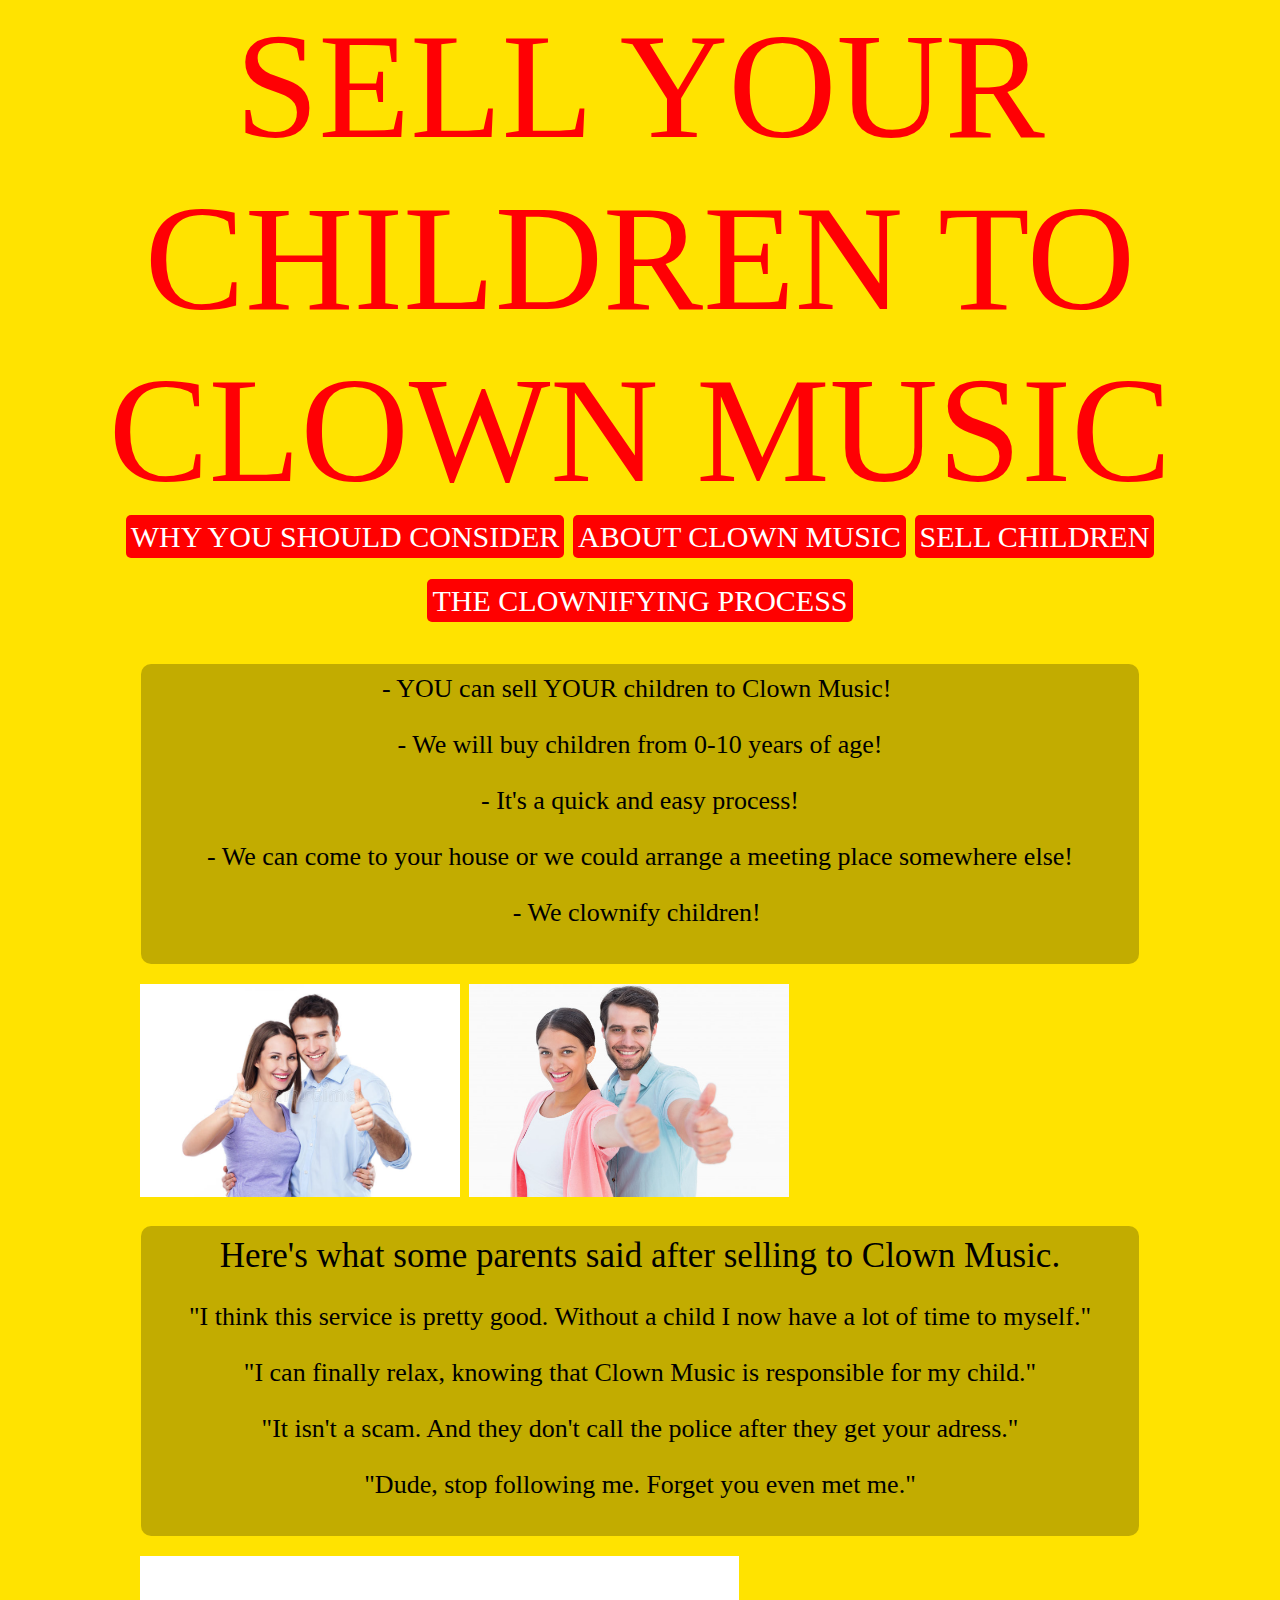
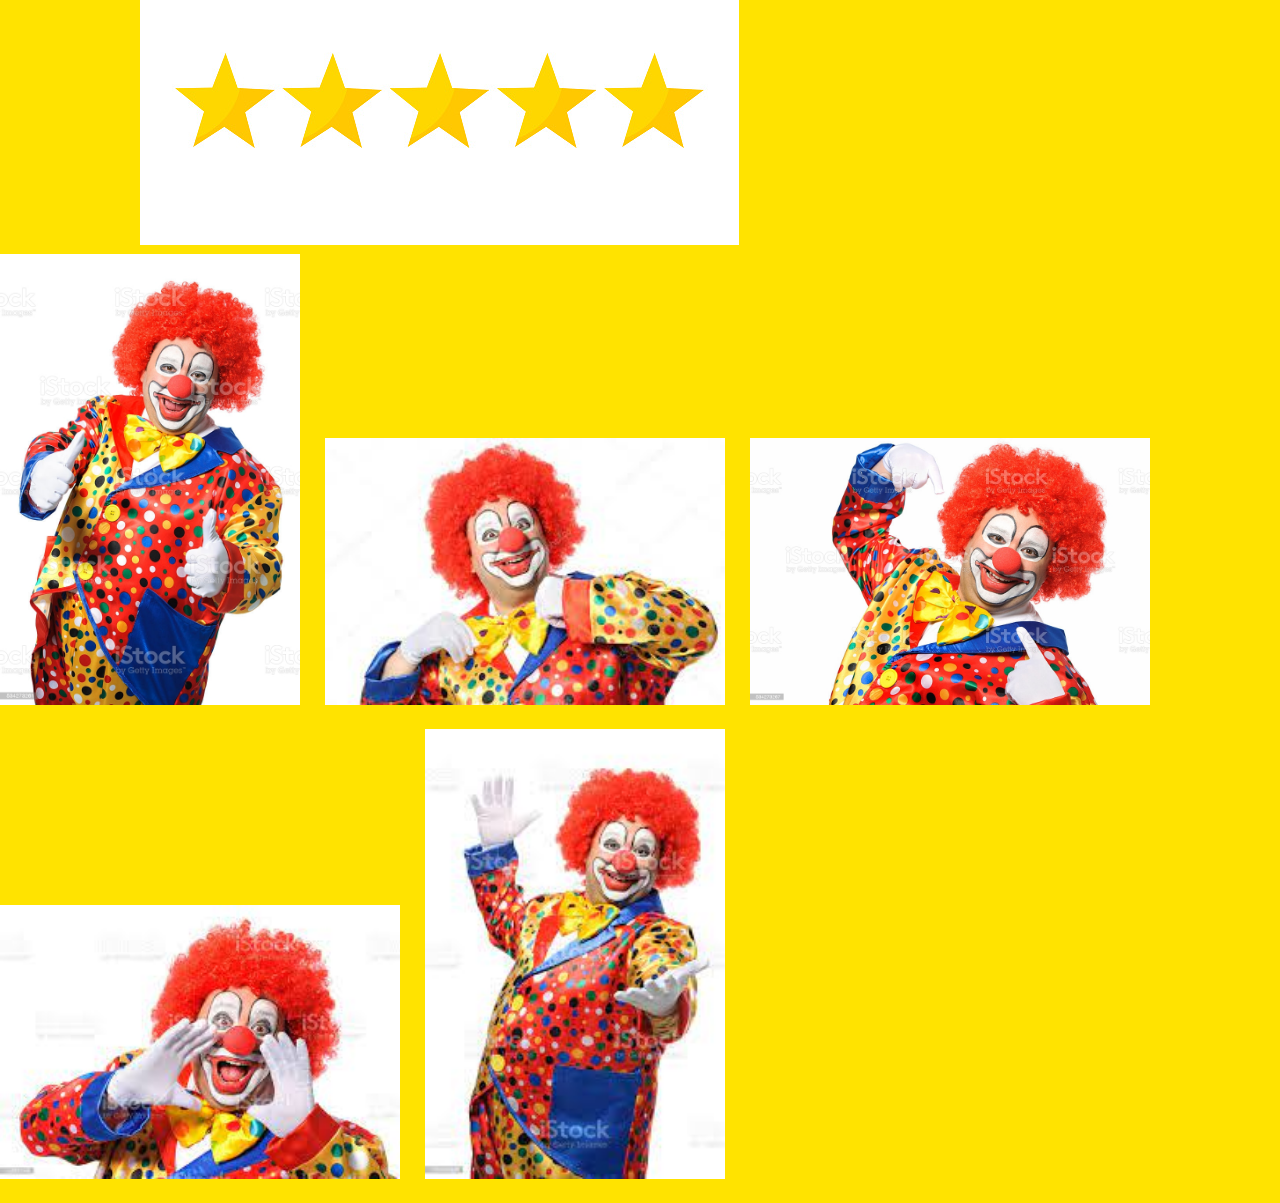
<file: index.html>
<!doctype html>
<html>
<head>
	
	<title>HOME PAGE</title>
<link href="style.css" rel="stylesheet" type="text/css">
<style type="text/css">
body,td,th {
    font-family: almendra-sc, Cambria, "Hoefler Text", "Liberation Serif", Times, "Times New Roman", serif;
    font-size: 100px;
}
h1,h2,h3,h4,h5,h6 {
    font-family: henny-penny;
    font-style: normal;
    font-weight: 400;
}
h1 {
    color: rgba(255,0,4,1);
}
</style>
<meta name="viewport" content="width=device-width, initial-scale=1">
	<meta charset="UTF-8">
<!--The following script tag downloads a font from the Adobe Edge Web Fonts server for use within the web page. We recommend that you do not modify it.-->
<script>var __adobewebfontsappname__="dreamweaver"</script>
<script src="http://use.edgefonts.net/henny-penny:n4:default.js" type="text/javascript"></script>

</head>
</html>

<h1> SELL YOUR CHILDREN TO 
CLOWN MUSIC</h1>
<nav>
	<ul>
	  <li>
			<a href="Why you should consider.html">WHY YOU SHOULD CONSIDER</a>
		</li>
	  <li>
			<a href="about.html">ABOUT CLOWN MUSIC</a>
		</li>
	  <li>
			<a href="sell.html">SELL CHILDREN</a>
				</li>
		  <li>
			<a href="the process.html">THE CLOWNIFYING PROCESS</a>
				</li>
	</ul> 
</nav>
<main>
		<!--main content goes here-->
	<body bgcolor="#FFE300">
	<article class="item">
      <p> - YOU can sell YOUR children to Clown Music!&nbsp; </p>
      <p>- We will buy children from 0-10 years of age!</p>
      <p>- It's a quick and easy process!</p>
      <p>- We can come to your house or we could arrange a meeting place somewhere else!</p>
      <p>- We clownify children!&nbsp;</p>
    </article>		
	<img src="young-couple-thumbs-up-38192573.jpg" alt="happy parents" width="320"/> <img src="happy-couple-showing-thumbs-up_13339-265571.jpg" alt="they approve" width="320"/>
<article class="item">
	Here's what some parents said after selling to Clown Music.
	<p> </p>
    <p> "I think this service is pretty good. Without a child I now have a lot of time to myself." </p>
      <p>"I can finally relax, knowing that Clown Music is responsible for my child."</p>
	<p> "It isn't a scam. And they don't call the police after they get your adress."</p>
	<p> "Dude, stop following me. Forget you even met me." </p>
		</article>
	<img src="istockphoto-925469766-170667a.jpg" alt="clown music is amazing quality"/>
    </body>
</main>
<img src="istockphoto-534273261-1024x1024.jpg" alt="clown" width="300"/>
<img src="images.jpg" alt="another clown" width="400"/>
<img src="clown4.jpg" alt="another clown" width="400"/>
<img src="clown5.jpeg" alt="another clown" width="400"/>
<img src="clown6.jpeg" alt="another clown" width="300"/>
</file>
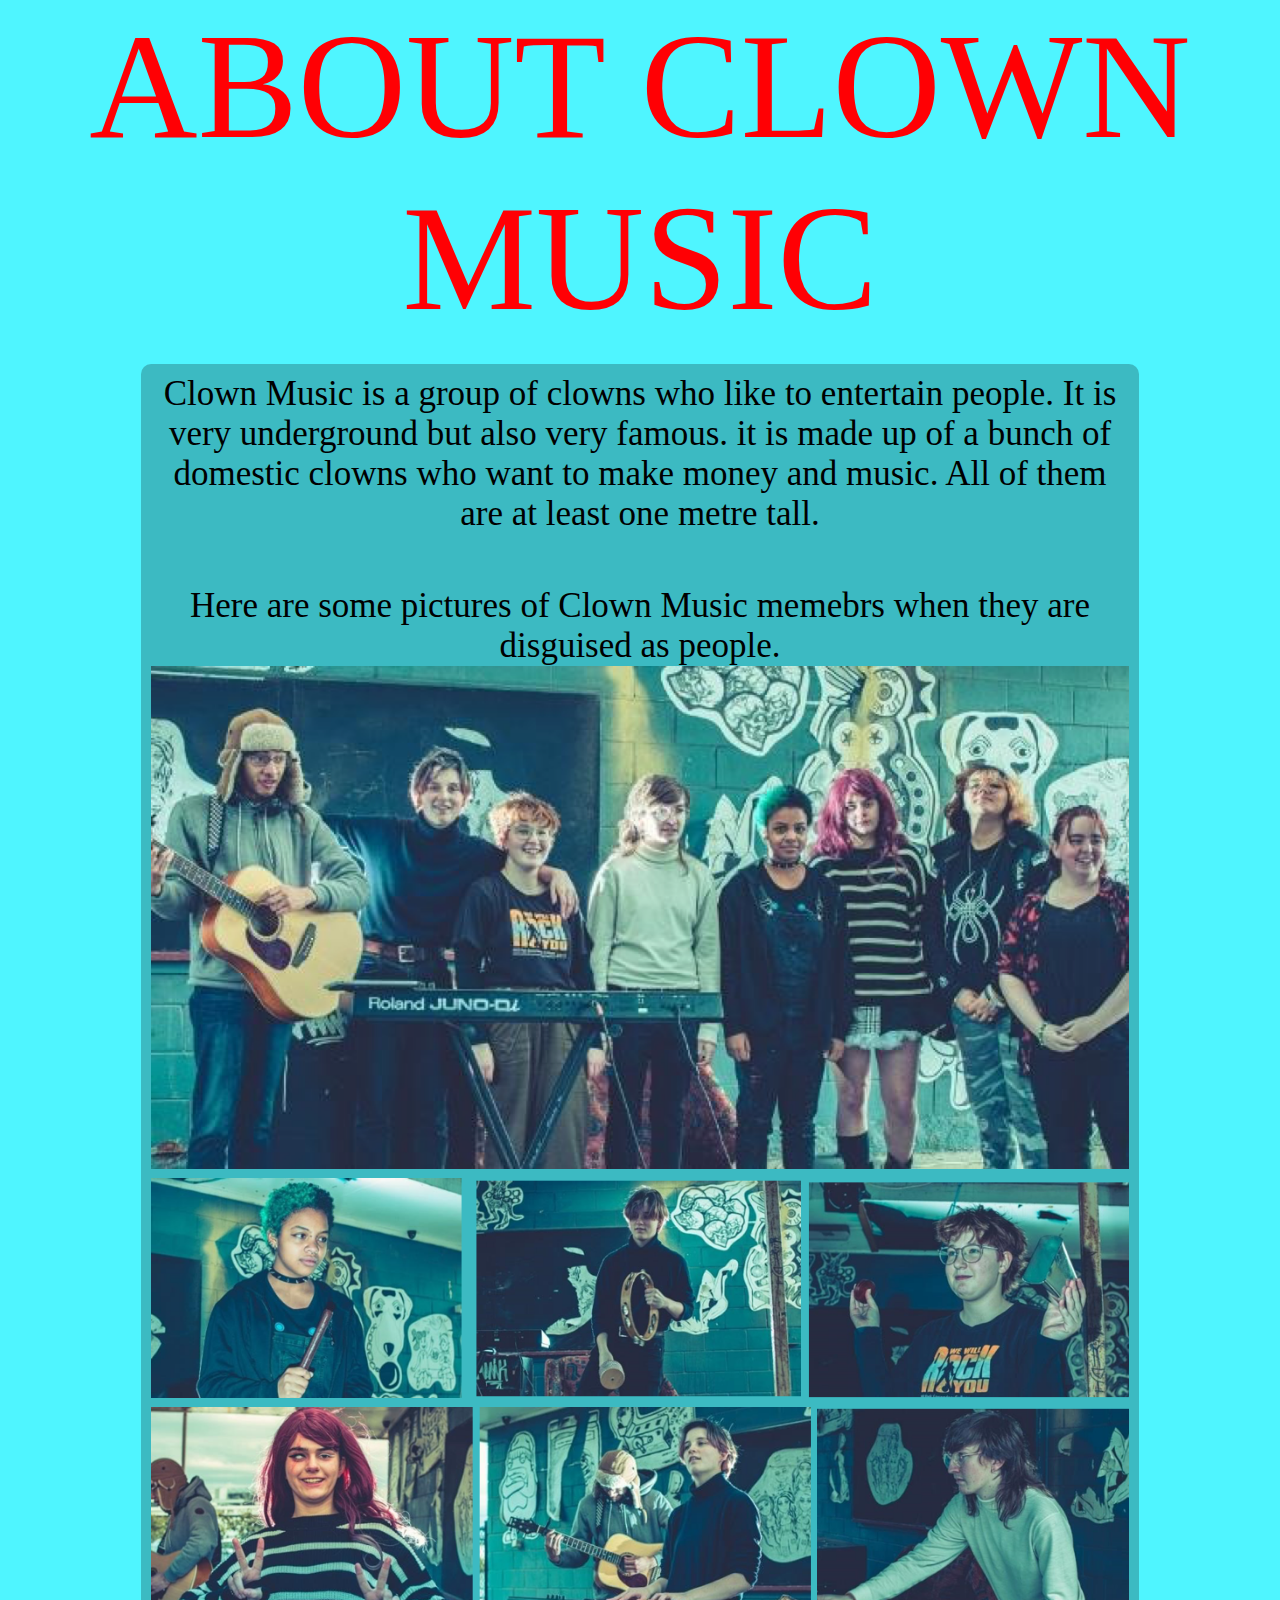
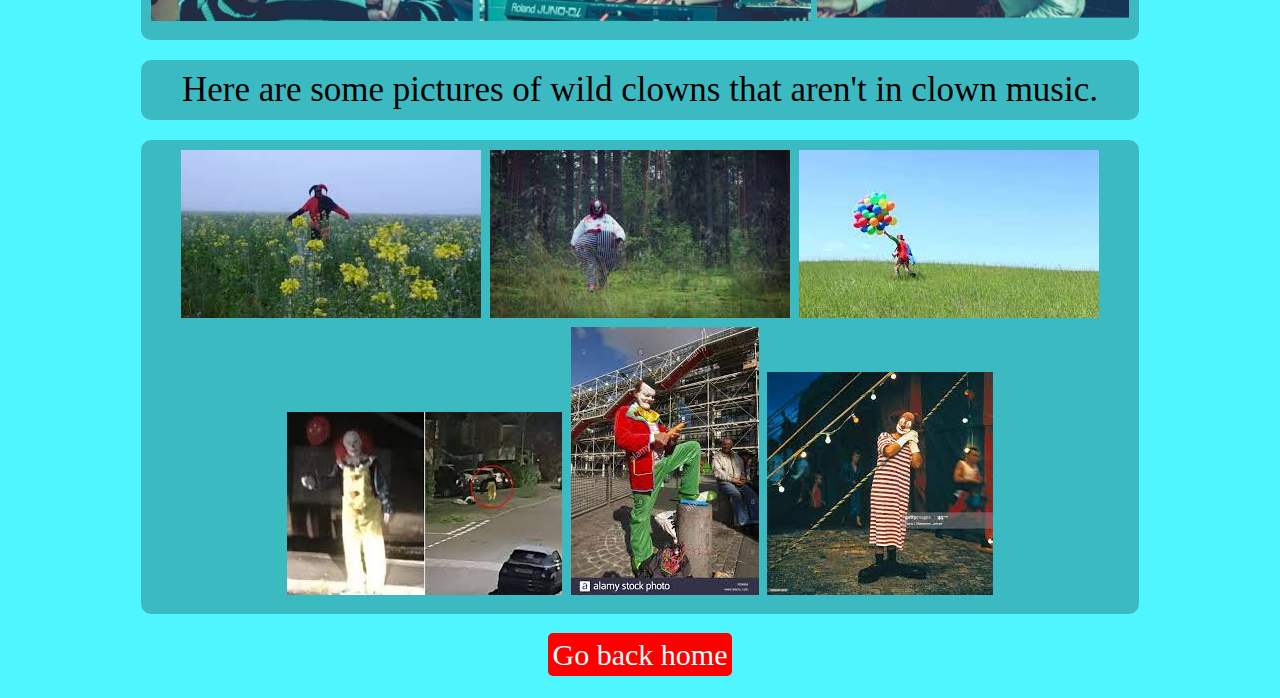
<file: about.html>
<!doctype html>
<html>
<head>
	<title>ABOUT</title>
	
	<title>About Clown Music</title>
<link href="style.css" rel="stylesheet" type="text/css">
<style type="text/css">
body,td,th {
    font-family: almendra-sc, Cambria, "Hoefler Text", "Liberation Serif", Times, "Times New Roman", serif;
}
h1,h2,h3,h4,h5,h6 {
    font-family: henny-penny;
    font-style: normal;
    font-weight: 400;
}
h1 {
    color: rgba(255,0,4,1);
}
</style>
<meta name="viewport" content="width=device-width, initial-scale=1">
<meta charset="UTF-8">
<!--The following script tag downloads a font from the Adobe Edge Web Fonts server for use within the web page. We recommend that you do not modify it.-->
<script>var __adobewebfontsappname__="dreamweaver"</script>
<script src="http://use.edgefonts.net/henny-penny:n4:default.js" type="text/javascript"></script>

</head>
<h1>About Clown Music</h1>
</html>
<body bgcolor="#4FF5FF">
	<main>
		<!--main content goes here-->
	<article class="item">
Clown Music is a group of clowns who like to entertain people. It is very underground but also very famous. it is made up of a bunch of domestic clowns who want to make money and music. All of them are at least one metre tall.
		<p></p>
		<p></p>
		Here are some pictures of Clown Music memebrs when they are disguised as people.
		<img src="CLOWN MUSIC GROUP PHOTO.png" alt=""/> 
		<img src="ashdeancarsonclownmusic.png" alt=""/>
		<img src="trixdeandavidclownmusic.png" alt=""/></article>
		<article class="item">
			Here are some pictures of wild clowns that aren't in clown music.
		</article>
		<article class="item">
	    <img src="jesterinfield.jpeg" alt=""/> <img src="clowninwoods.jpeg" alt=""/> <img src="clownwithballoons.jpeg" alt=""/> <img src="clownindark.jpeg" alt=""/> <img src="clownman.jpeg" alt=""/> <img src="clownoutsidecircus.jpeg" alt=""/></article>
	</main>
</body>

<nav>
	<ul>
		<li>
			<a href="index.html">Go back home</a>
			
		</li>
	</ul> 
</nav>
</file>
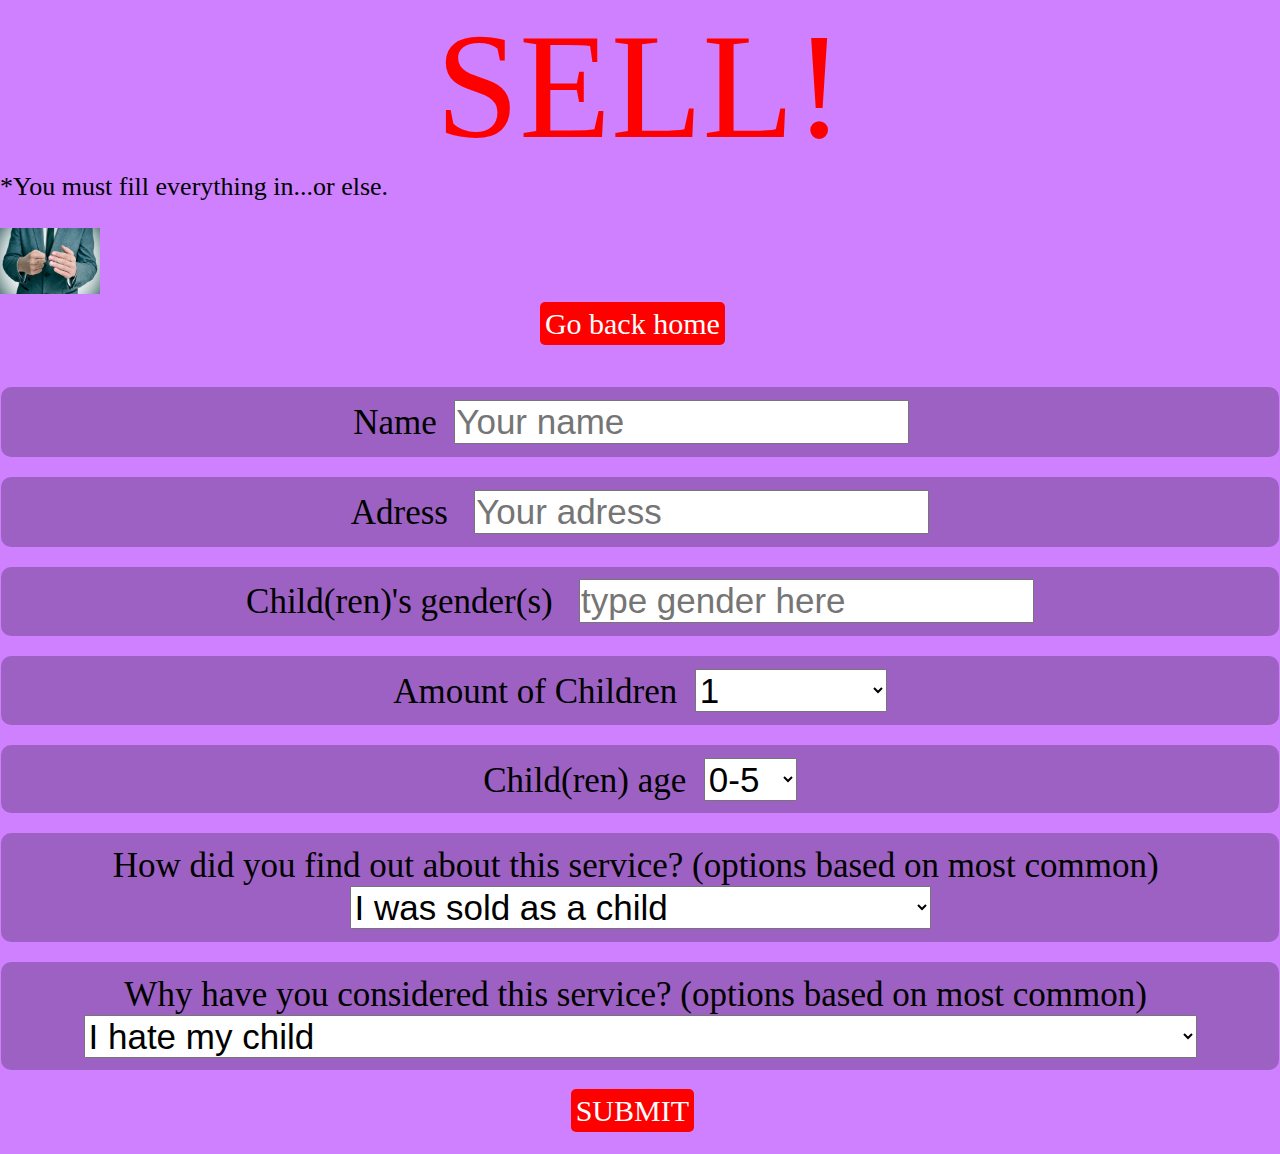
<file: sell.html>
<!doctype html>
<html>
	<title>SELL!</title>
	<!--The following script tag downloads a font from the Adobe Edge Web Fonts server for use within the web page. We recommend that you do not modify it.-->
	<script>var __adobewebfontsappname__="dreamweaver"</script>
	<script src="http://use.edgefonts.net/henny-penny:n4:default.js" type="text/javascript"></script>
	
	
<style type="text/css">
body,td,th {
    font-family: almendra-sc, Cambria, "Hoefler Text", "Liberation Serif", Times, "Times New Roman", serif;
}
h1,h2,h3,h4,h5,h6 {
    font-family: henny-penny;
    font-style: normal;
    font-weight: 400;
}
h1 {
    color: rgba(255,0,4,1);
}
</style>
<h1>SELL!</h1>
	
	
<body bgcolor="#CE80FF">
	</body>
<h2>*You must fill everything in...or else.</h2> <img src="3956031_stock-photo-man-in-suit-with-a-threatening-gesture.jpg" alt="i'll punch u if u wont fill everything in" width="100"
													  />

<nav>
	  <ul>
	    <li> <a href="index.html">Go back home</a> </li>
	    <li>&nbsp;</li>
      </ul> 
</nav>
	
	<link href="style.css" rel="stylesheet" type="text/css">	
<article class="item">
<form action="/action_page.php">
    <label for="fname">Name&nbsp;</label>
    <input type="text" id="fname" name="firstname" placeholder="Your name">
    &nbsp;<br>
	</form>
	</article>
<article class="item">
    Adress
    <label for="lname">&nbsp;</label>
    <input type="text" id="lname" name="Adress" placeholder="Your adress">
    <label for="country"><br> 
	</label>
	</article>
	<article class="item">
	Child(ren)'s gender(s)
    <label for="name">&nbsp;</label>
    <input type="text" id="name" name="child(ren)'s gender" placeholder="type gender here">
<label for="amount of children"><br>
		</label>
	</article>
		<article class="item">
    <label>Amount of Children&nbsp;</label>
    <select name="amount">
      <option value="1">1</option>
      <option value="2">2</option>
      <option value="3">3</option>
		<option value="4">4</option>
		<option value="5">5</option>
		<option value="6">6</option>
		<option value="7">7</option>
		<option value="8">8</option>
		<option value="9">9</option>
		<option value="10 or more">10 or more</option>
    </select>
		  <label for="amount of children"><br>
			</label>
		</article>
		<article class="item">
    <label>Child(ren) age&nbsp;</label>
    <select name="amount">
      <option value="0-5">0-5</option>
      <option value="6-10">6-10</option>
			</select>
			</article>
<article class="item">
    <label>How did you find out about this service? (options based on most common)&nbsp;</label>
    <select name="reasons">
      <option value="I was sold as a child">I was sold as a child</option>
      <option value="My friend suggested it">My friend told me</option>
		<option value="My family member suggested it">My family member told me</option>
		<option value="I was looking around the dark web and now I'm here">I was looking around the dark web</option>
		<option value="the nurse told me when I gave birth">The nurse told me when I gave birth</option>
		<option value="The vet told me about this">The vet told me about this</option>
		<option value="my illegal substance dealer told me">My illegal substance dealer told me</option>
		<option value="I don't remember">I don't remember</option>
		<option value="My kid told me they wanted to be sold">My kid told me they want to be sold</option>
		<option value="other">Other</option>
			</select>
</article>
	<article class="item">
    <label>Why have you considered this service? (options based on most common)&nbsp;</label>
<select name="reasons">
    <option value="I hate my kid">I hate my child</option>
      <option value="I need money for clown statues">I need money for ceramic clown statues</option>
		<option value="So I can afford to eat steak">So I can afford to eat lobster</option>
		<option value="I need money for breast implants">I need money for breast/butt implants</option>
		<option value="I want to meet Clown Music members">I want to meat Clown Music members</option>
		<option value="This is how I make money">This is how I make money</option>
		<option value="My kid belongs in a clown group">My kid belongs in a clown group</option>
		<option value="I want a large coffin for my horse's funeral">I want a large coffin for my horse's funeral</option>
	<option value="I'm goth and goth clothes are expensive">I'm goth and goth clothes are expensive</option>
	<option value="I have an addiction and I must afford to satisfy it">I have an addiction to illegal sherbert</option>
	<option value="I'm going to buy illegal substances">I'm going to buy illegal substances</option>
	<option value="The cult I'm in made me do this">The cult I'm in made me do this</option>
	<option value="I rather this than prostitution">To experience something different to the other people I sold children to</option>
	<option value="I'm saving up for a harpsichord">I'm saving up for a harpsichord</option>
	<option value="I need to buy a lot of food for my horse's funeral">I need to buy a lot of food for my horse's funeral</option>
	<option value="I'm buying chemicals for my romance">I'm buying chemicals for my romance</option>
	<option value="*blushes* 'I-I um...' uwu *nuzzles*">I don't even know</option>
	
		<option value="other">Other</option>
			</select>
</article>
	<nav>
	  <ul>
	    <li> <a href="thanks.html">SUBMIT</a> </li>
	    <li>&nbsp;</li>
      </ul> 
</nav>

</html>
</file>
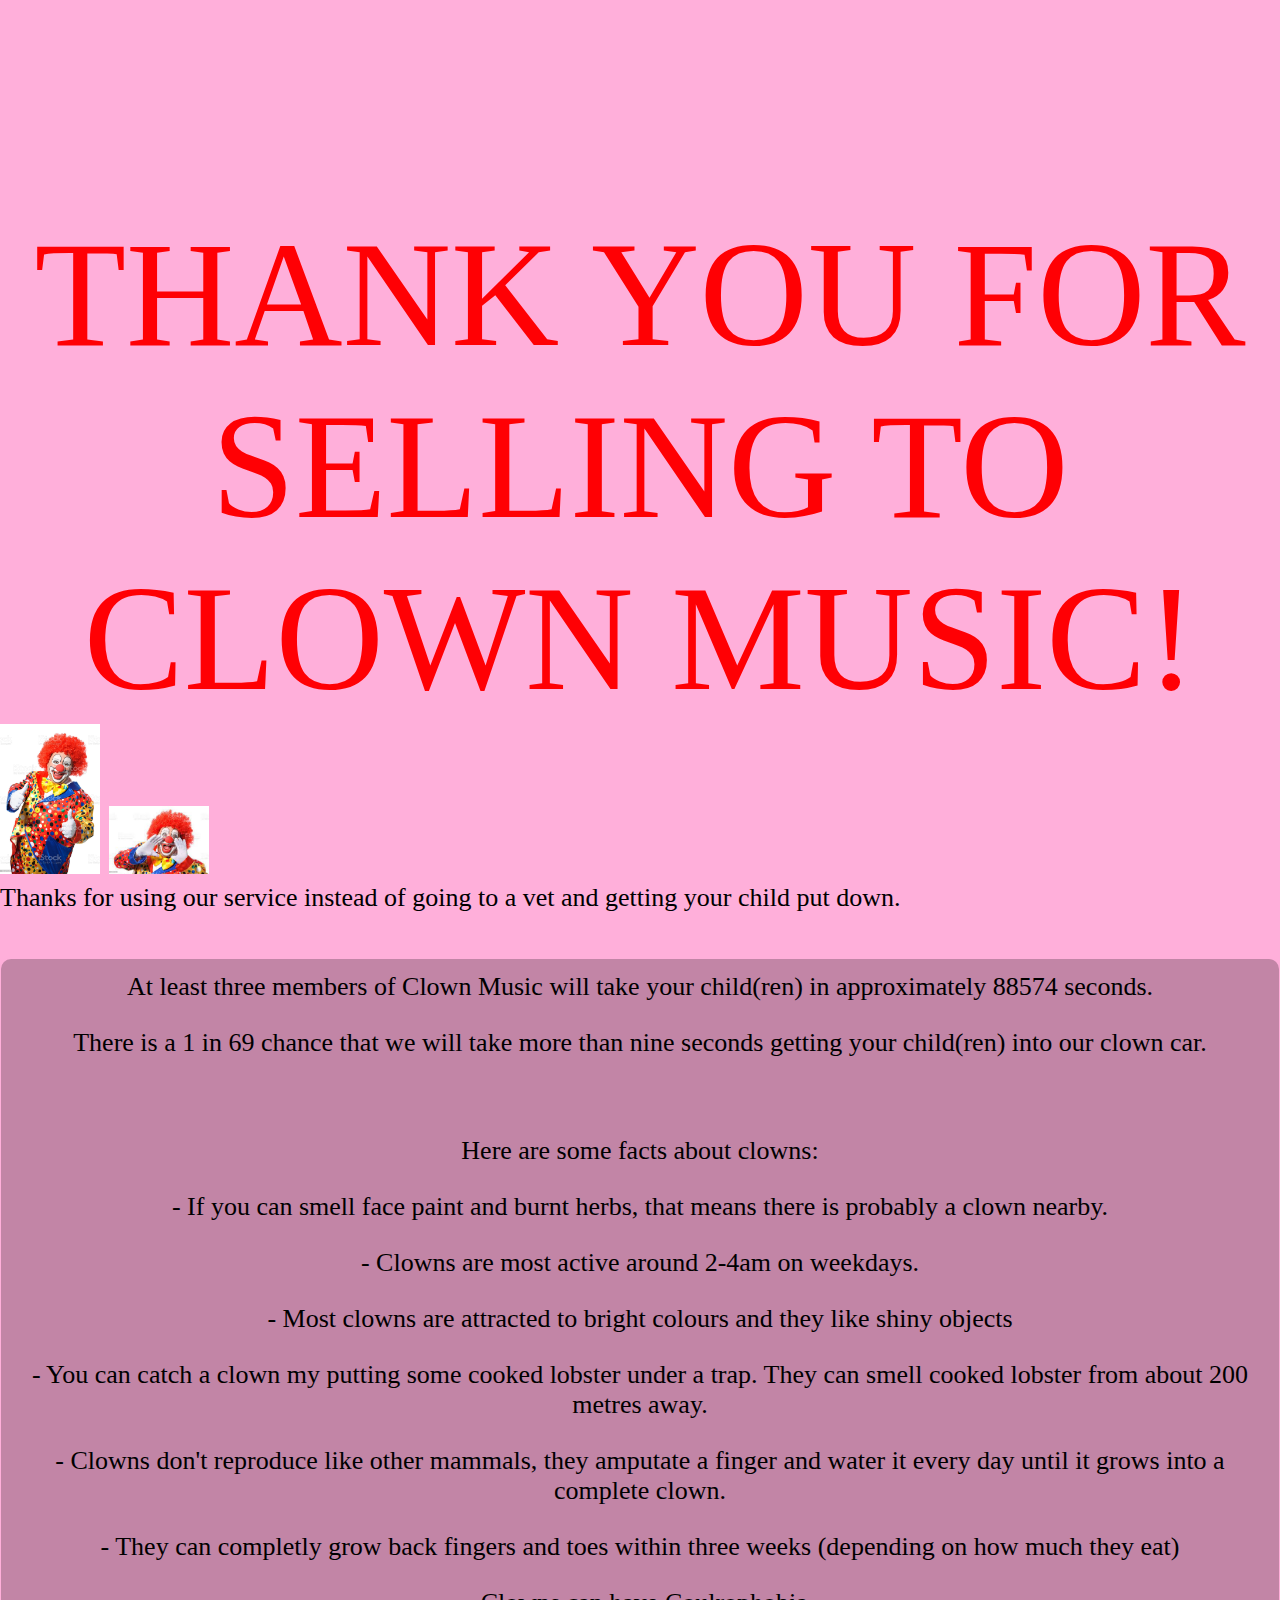
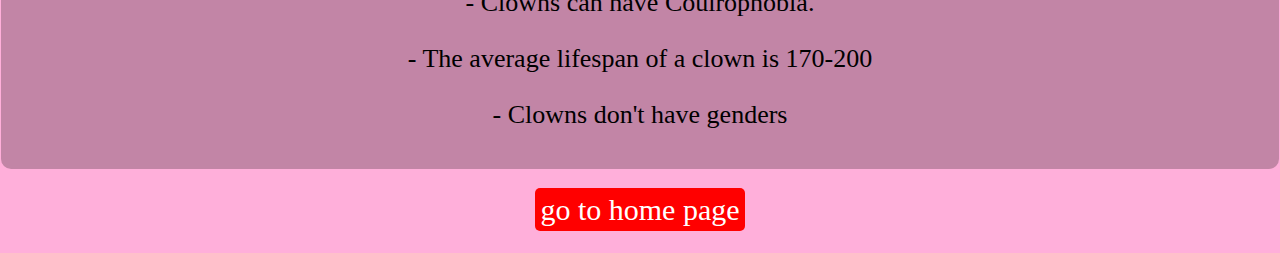
<file: thanks.html>
<!doctype html>
<title>Thanks 4 selling 2 CM</title>
<link href="style.css" rel="stylesheet" type="text/css">
<style type="text/css">
body,td,th {
    font-family: short-stack;
    font-style: normal;
    font-weight: 400;
}
h1,h2,h3,h4,h5,h6 {
    font-family: henny-penny;
    font-style: normal;
    font-weight: 400;
}
h1 {
    color: rgba(255,0,4,1);
}
</style>
<!--The following script tag downloads a font from the Adobe Edge Web Fonts server for use within the web page. We recommend that you do not modify it.-->
<script>var __adobewebfontsappname__="dreamweaver"</script>
<script src="http://use.edgefonts.net/unifrakturcook:n7:default;antic-didone:n4:default;henny-penny:n4:default;short-stack:n4:default.js" type="text/javascript"></script>

<body bgcolor="#FFAFDA"><p></p>
<p></p>
<p></p>
<p></p>
<p></p>
<p></p>
<p></p>
<p></p>
<h1> Thank You for selling to Clown Music! </h1>
<img src="istockphoto-534273261-1024x1024.jpg" alt="clown approves" width="100"/> <img src="clown5.jpeg" alt="clown is shouting thank you" width="100"/>
<h2> Thanks for using our service instead of going to a vet and getting your child put down.</h2>
<article class="item">
<p>At least three members of Clown Music will take your child(ren) in approximately 88574 seconds.</p>
<p>There is a 1 in 69 chance that we will take more than nine seconds getting your child(ren) into our clown car.</p>
	<p></p>
	<p></p>
<p> Here are some facts about clowns:</p>
<p> - If you can smell face paint and burnt herbs, that means there is probably a clown nearby. </p>
<p> - Clowns are most active around 2-4am on weekdays.</p>
<p> - Most clowns are attracted to bright colours and they like shiny objects </p>
<p> - You can catch a clown my putting some cooked lobster under a trap. They can smell cooked lobster from about 200 metres away.</p>
<p> - Clowns don't reproduce like other mammals, they amputate a finger and water it every day until it grows into a complete clown.</p>
<p> - They can completly grow back fingers and toes within three weeks (depending on how much they eat)</p>
<p> - Clowns can have Coulrophobia.</p>
<p> - The average lifespan of a clown is 170-200</p>
<p> - Clowns don't have genders</p>
	
</article>
<nav>
	<ul>
		<li>
			<a href="INDEX.html">go to home page</a>
			
		</li>
  </ul> 
	</nav> </body>
</file>
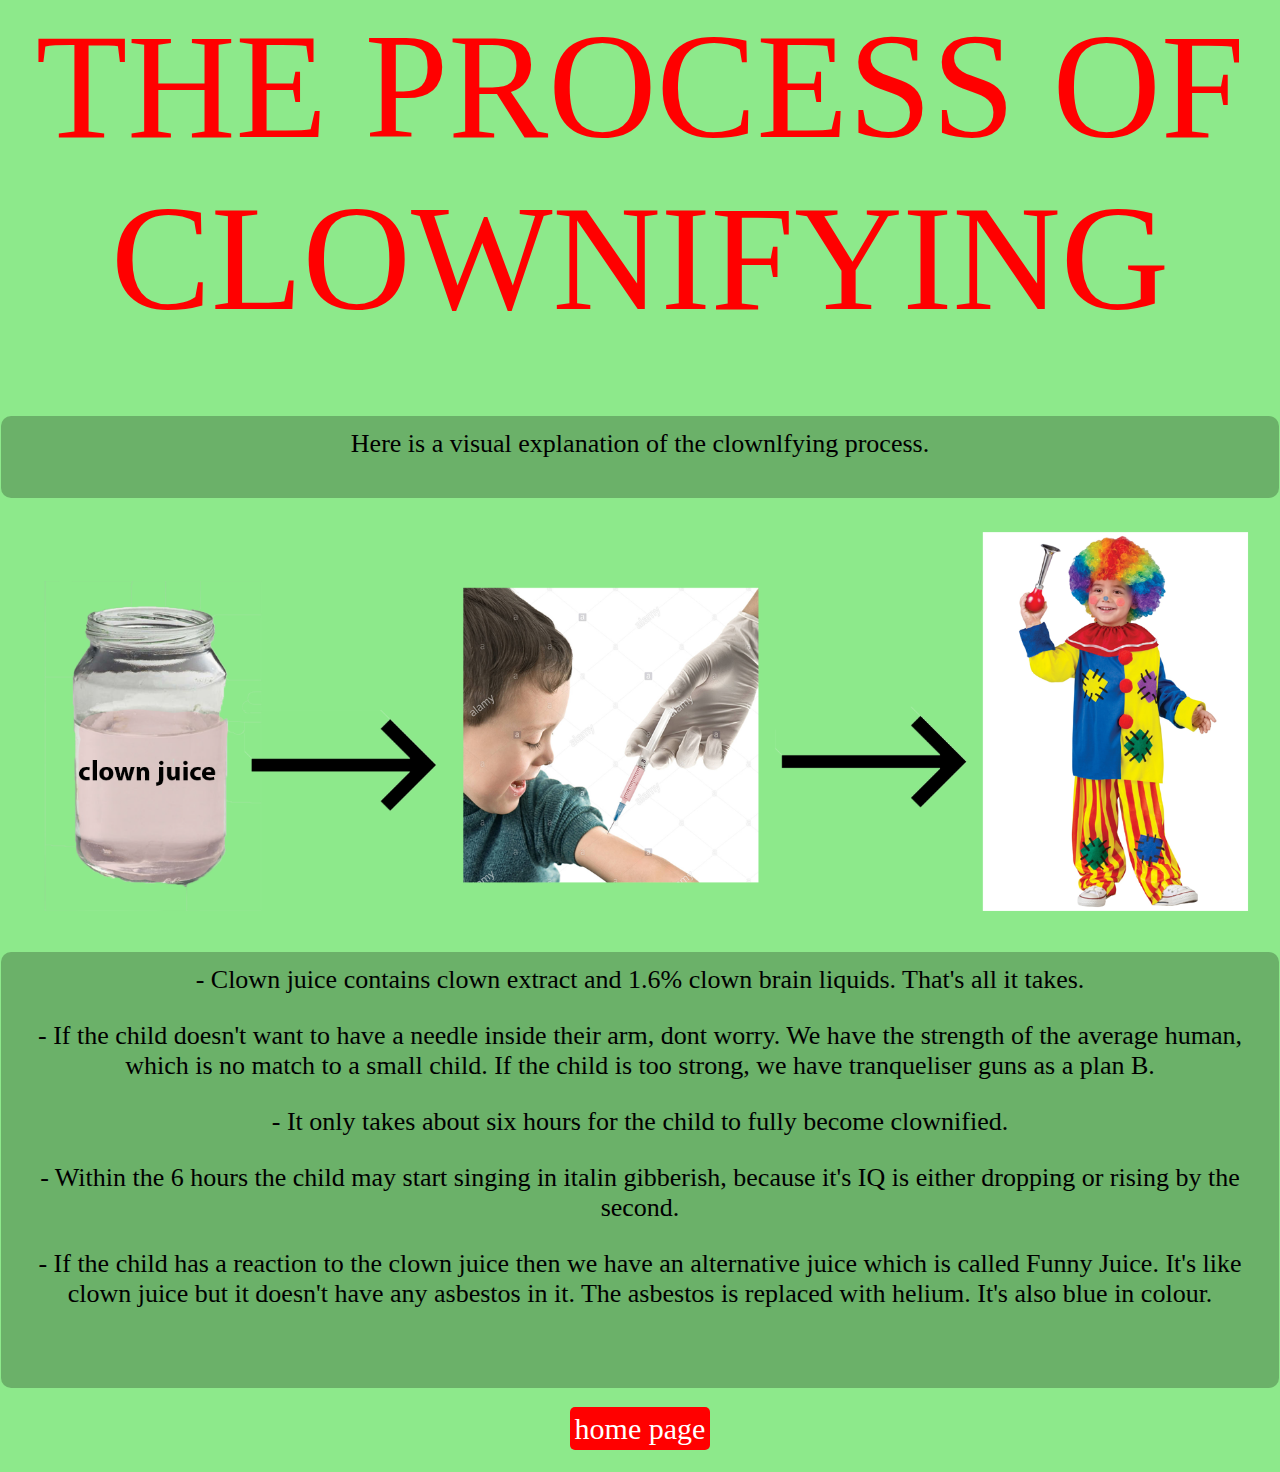
<file: the process.html>
<!doctype html>
<title>The process of clownifying</title>
<link href="style.css" rel="stylesheet" type="text/css">
<style type="text/css">
body,td,th {
    font-family: almendra-sc, Cambria, "Hoefler Text", "Liberation Serif", Times, "Times New Roman", serif;
}
h1,h2,h3,h4,h5,h6 {
    font-family: henny-penny;
    font-style: normal;
    font-weight: 400;
}
body {
    background-color:rgba(141,233,139,1.00);
}
h1 {
    color: red;
}
</style>	
<!--The following script tag downloads a font from the Adobe Edge Web Fonts server for use within the web page. We recommend that you do not modify it.-->
<script>var __adobewebfontsappname__="dreamweaver"</script>
<script src="http://use.edgefonts.net/henny-penny:n4:default.js" type="text/javascript"></script>

<body bgcolor="#A6FBA2"><h1> The Process of Clownifying</h1>
<p></p>
<p></p>


<article class="item">
  <p>Here is a visual explanation of the clownlfying process. </p>
</article>

<img src="Untitled-1.png" alt=""/>
<article class="item">
  <p>- Clown juice contains clown extract and 1.6% clown brain liquids. That's all it takes.</p>
<p> - If the child doesn't want to have a needle inside their arm, dont worry. We have the strength of the average human, which is no match to a small child. If the child is too strong, we have tranqueliser guns as a plan B.</p>
	<p> - It only takes about six hours for the child to fully become clownified.</p>
	<p> - Within the 6 hours the child may start singing in italin gibberish, because it's IQ is either dropping or rising by the second. </p>
	<p> - If the child has a reaction to the clown juice then we have an alternative juice which is called Funny Juice. It's like clown juice but it doesn't have any asbestos in it. The asbestos is replaced with helium. It's also blue in colour. </p>
	&nbsp;    </article>
<nav>
	<ul>
		<li>
			<a href="INDEX.html">home page</a>
			
		</li>
  </ul> 
</nav>
</body>
</file>
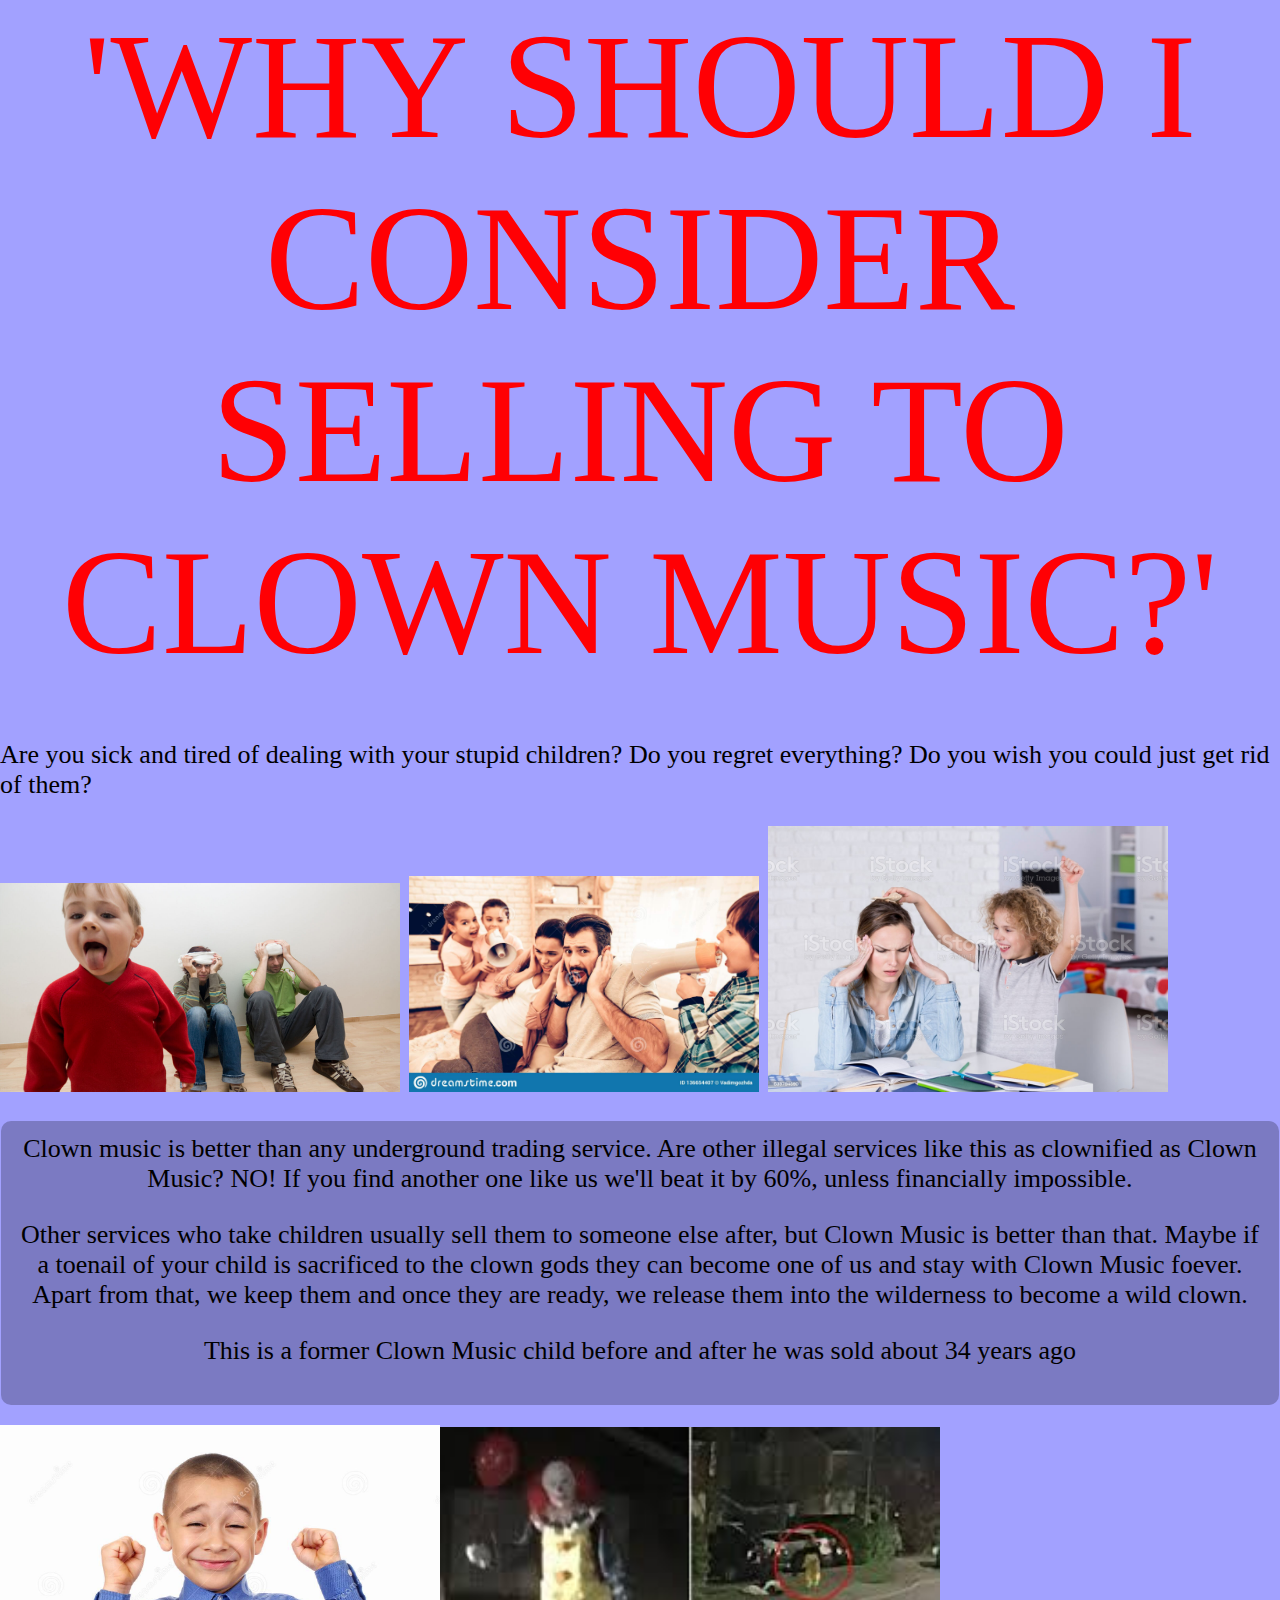
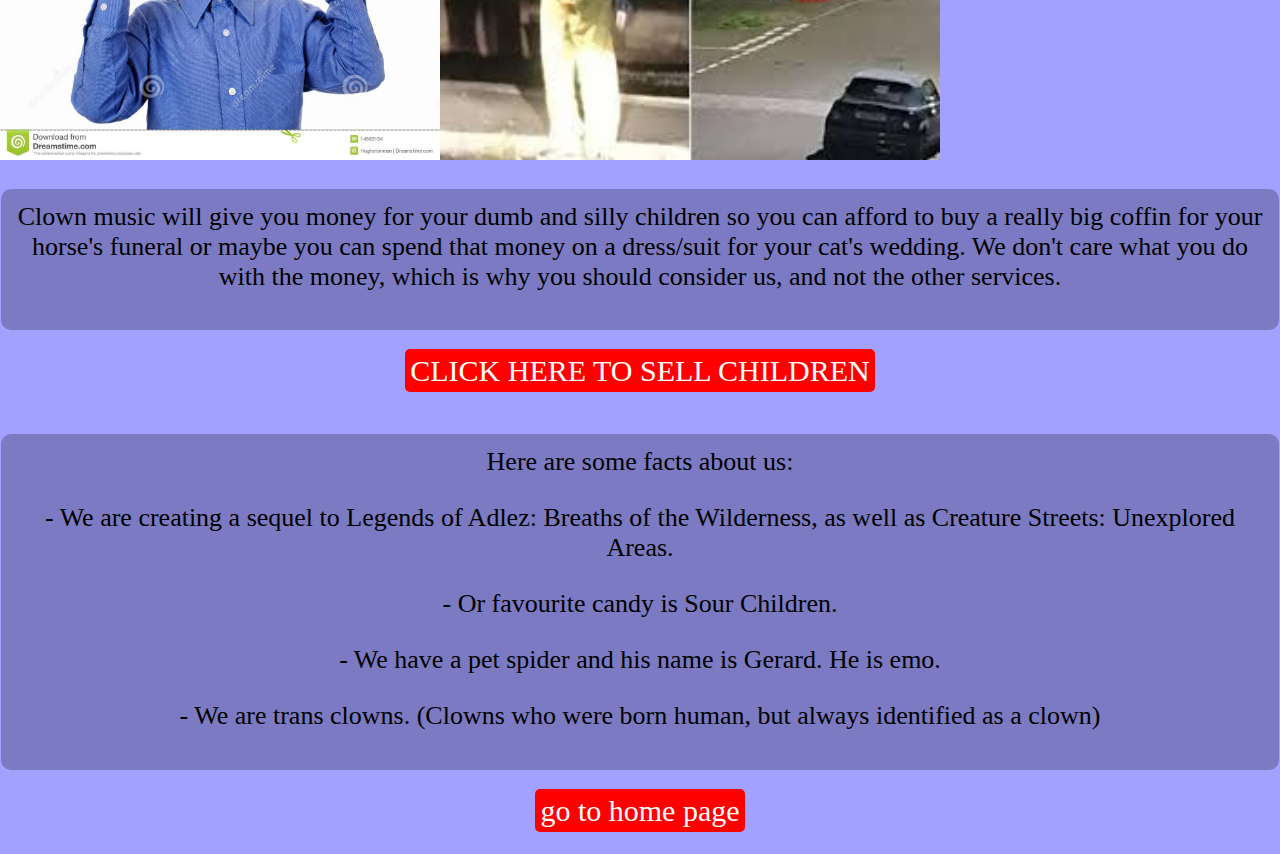
<file: Why you should consider.html>
<!doctype html>
<title>Why should i sell to clowns?</title>
<link href="style.css" rel="stylesheet" type="text/css">
<style type="text/css">
body,td,th {
    font-family: almendra-sc, Cambria, "Hoefler Text", "Liberation Serif", Times, "Times New Roman", serif;
}
h1,h2,h3,h4,h5,h6 {
    font-family: henny-penny;
    font-style: normal;
    font-weight: 400;
}
body {
    background-color: rgba(162,161,255,1);
}
h1 {
    color: rgba(255,0,4,1);
}
</style>	
<!--The following script tag downloads a font from the Adobe Edge Web Fonts server for use within the web page. We recommend that you do not modify it.-->
<script>var __adobewebfontsappname__="dreamweaver"</script>
<script src="http://use.edgefonts.net/henny-penny:n4:default.js" type="text/javascript"></script>

<h1> 'Why should I consider selling to Clown Music?'</h1>
<p></p>
<p></p>
<h2>Are you sick and tired of dealing with your stupid children? Do you regret everything?
Do you wish you could just get rid of them?</h2>

<img src="parentswithheadache.jpg" alt="parents dealing with stupid child" width= "400"/> <img src="naughty-children-annoying-parents-reading-books-naughty-children-annoying-parents-reading-books-naughty-children-annoying-parents-136654407.jpg" alt="dumb loud children" width="350"/> <img src="istockphoto-639794590-1024x1024.jpg" alt="annoying ass child" width="400"/>
<article class="item">
  <p>Clown music is better than any underground trading service. Are other illegal services like this as clownified as Clown Music? NO! If you find another one like us we'll beat it by 60%, unless financially impossible. </p>
<p>Other services who take children usually sell them to someone else after, but Clown Music is better than that. Maybe if a toenail of your child is sacrificed to the clown gods they can become one of us and stay with Clown Music foever. Apart from that, we keep them and once they are ready, we release them into the wilderness to become a wild clown. </p>
	<p> This is a former Clown Music child before and after he was sold about 34 years ago</p>
</article>

<img src="childbeforeclownmusic.jpg" alt="" width="440"/><img src="clownindark.jpeg" alt="wild clown" width="500"/>

<article class="item">
<p>Clown music will give you money for your dumb and silly children so you can afford to buy a really big coffin for your horse's funeral or maybe you can spend that money on a dress/suit for your cat's wedding. We don't care what you do with the money, which is why you should consider us, and not the other services.</p>
</article>
<nav>
  <ul>
		<li>
			<a href="sell.html">CLICK HERE TO SELL CHILDREN</a>
			
		</li>
  </ul> 
</nav>
<article class="item">
<p> Here are some facts about us:</p>
<p> - We are creating a sequel to Legends of Adlez: Breaths of the Wilderness, as well as Creature Streets: Unexplored Areas. </p>
<p> - Or favourite candy is Sour Children.</p>
	<p> - We have a pet spider and his name is Gerard. He is emo. </p>
	<p> - We are trans clowns. (Clowns who were born human, but always identified as a clown)</p>
</article>
<nav>
	<ul>
		<li>
			<a href="INDEX.html">go to home page</a>
			
		</li>
  </ul> 
</nav>
</file>
<file: style.css>
*{
   margin:0;
   padding:0;
   box-sizing: border-box; 
   font-size:35px;
}

img,
iframe {
max-width: 100%;
height: auto;
/* so that aspect ratio is kept even if height is declared in markup */ 
border: 0;
/* this stops a border if the image is inside a link */
}

/* This is a CSS comment.
Always comment your work to explain what you're doing */ 
body {
font-family: "almendra-sc", Cambria, "Hoefler Text", "Liberation Serif", Times, "Times New Roman", "serif"
}

/*
background color defaults
Note that HTML and CSS use American spelling (color not colour). */
body {
      background-color:
	background-image: url("BG.jpg");
		background-position:right;
	background-repeat: no-repeat;
     }
header {
       background-color: red;
       }
/* Note that if we want a number of different elements to have the same style, we just comma separate them. */
header, footer {
               text-align: center;
               }

/* TYPOGRAPHY*/
h1 {
    font-size:150px;
    color: red; /* white */
    text-transform: uppercase;
	text-align: center;
	font-family: 'henny-penny';
   } 
h2 {
    font-size: 40px;
    font-family: "unifrakturcook";
   }
h2,p,li {
            padding-bottom: 1em; 
	font-size: 26px;
	color: 
	text-align: left;
	
           }


.item {
       background-color:rgba(0,0,0,0.24);
       padding:1%;
       margin:0.1%; 
       margin-bottom: 20px; 
       margin-top: 20px;
       border-radius:10px;
	font-family: 'antic-didone';
	text-align: center;
	
	


	
}
/* let's bring the width in a little */
/* check it out - we're responsive without even trying! */ 
main {
/* There's rarely any time you should set an explicit width. Always use max-width wherever possible. */
     max-width: 1000px;
/* Change the above to width: 1000px and see what happens with responsive */
     margin-left: auto;
     margin-right: auto; 
      }

/* let's talk about nesting */ 
.item li {
          margin-left: 25px;
}
blockquote {
text-transform: uppercase; 
font-style: italic;
}


nav {
text-align: center;
}
nav li {
display: inline-block;
}
/* nav li a, or nav a ?? */ nav a {
background: red; 
color: white;
padding: 5px; 
text-decoration: none; 
border-radius: 5px;
font-size: 30px;
}
nav a:hover {
background: black;
}
body
background-image: url(BG.jpg); 
background-repeat: no-repeat; 
background-size: 800px;
input[type=text], select {
	
	
	
  width: 100%;
  padding: 12px 20px;
  margin: 8px 0;
  display: inline-block;
  border: 1px solid #ccc;
  border-radius: 4px;
  box-sizing: border-box;
}

input[type=submit] {
  width: 100%;
  background-color: #4CAF50;
  color: white;
  padding: 14px 20px;
  margin: 8px 0;
  border: none;
  border-radius: 4px;
  cursor: pointer;
}

input[type=submit]:hover {
  background-color: red;
}

div {
  border-radius: 5px;
  background-color: #f2f2f2;
  padding: 20px;
}
</file>
